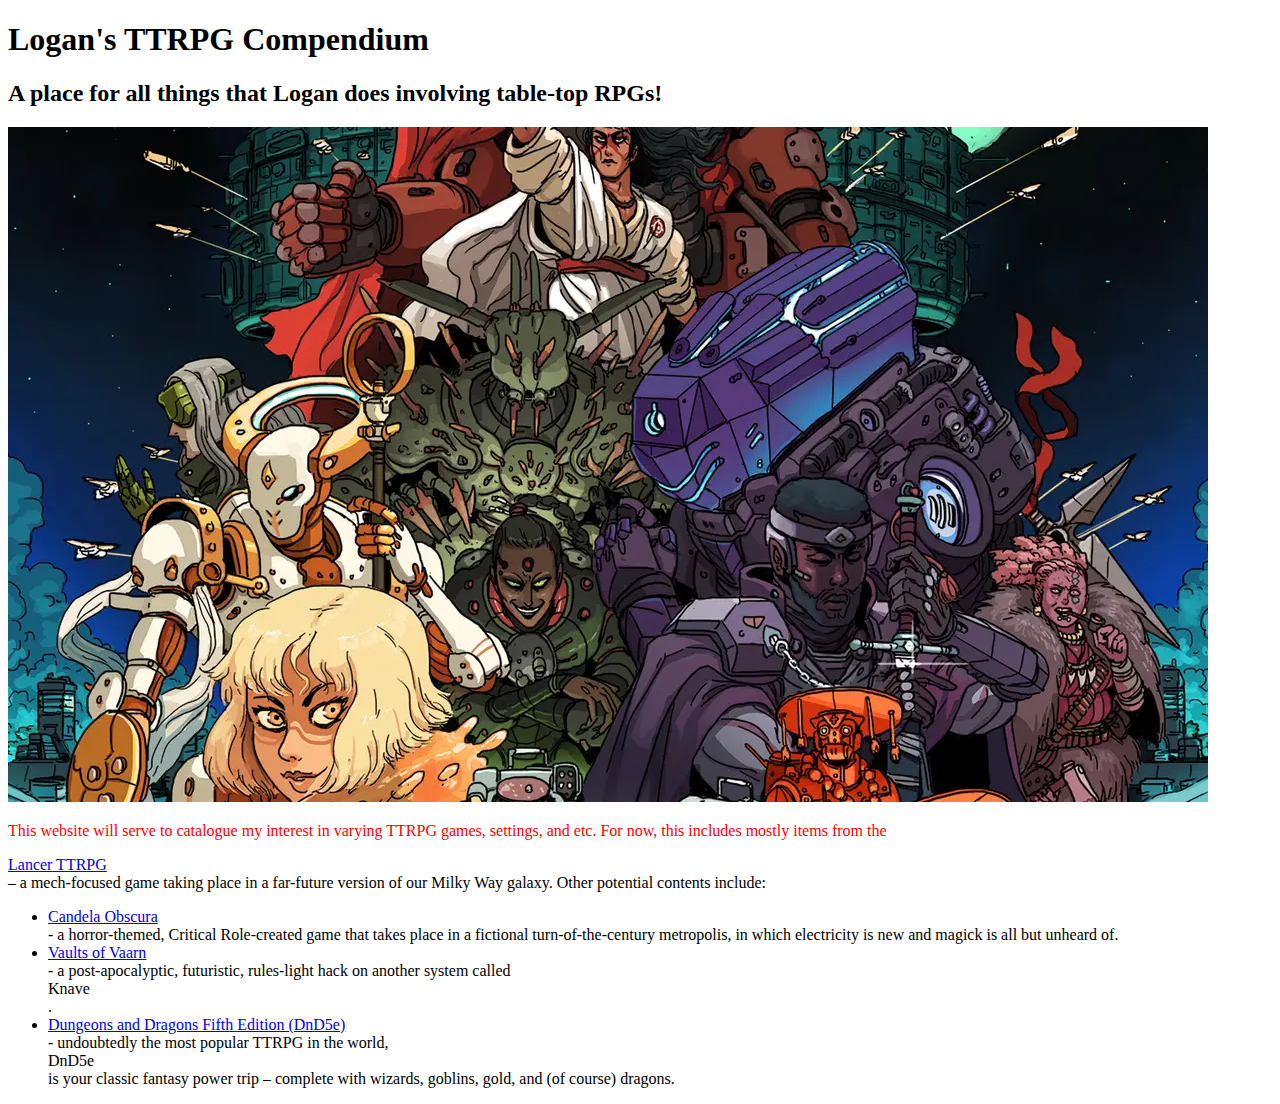
<file: index.html>
<!DOCTYPE html>
<html lang="en-us">
    <head>
        <meta charset="UTF-8"/>

        <meta name="viewport" content="width=device-width"/>

        <title>Logan's TTRPG Compendium</title>

        <link href="styles/style.css" rel="stylesheet"/>

        <link href="fonts/RobotoMono-VariableFont_wght.ttf" rel="stylesheet"/>
    </head>
    <h1>
        Logan's TTRPG Compendium
    </h1>
    <h2>A place for all things that Logan does involving table-top RPGs!</h2>
    <body>
        <img src="images/lancer-rpg-artwork.jpg" alt="A stylized image depicting many sci-fi characters of varying race, gender, and demeanor; as well as diverse robotic mechs dispersed between."">
    </body>
    <p>
        This website will serve to catalogue my interest in varying TTRPG games, settings, and etc. For now, this includes mostly items from the <a href="https://massifpress.com/lancer"><div class="art-title">Lancer TTRPG</div></a> <code>&#8212;</code> a mech-focused game taking place in a far-future version of our Milky Way galaxy. Other potential contents include:
    </p>
    <ul>
        <li><a href="https://darringtonpress.com/candela/"><div class="art-title">Candela Obscura</div></a> - a horror-themed, Critical Role-created game that takes place in a fictional turn-of-the-century metropolis, in which electricity is new and magick is all but unheard of.</li>
        <li><a href="https://vaultsofvaarn.com"><div class="art-title">Vaults of Vaarn</div></a> - a post-apocalyptic, futuristic, rules-light hack on another system called <div class="art-title">Knave</div>.</li>
        <li><a href="http://dnd5e.wikidot.com"><div class="art-title">Dungeons and Dragons Fifth Edition (DnD5e)</div></a> - undoubtedly the most popular TTRPG in the world, <div class="art-title">DnD5e</div> is your classic fantasy power trip <code>&#8212;</code> complete with wizards, goblins, gold, and (of course) dragons.</li>
    </ul>
</html>
</file>
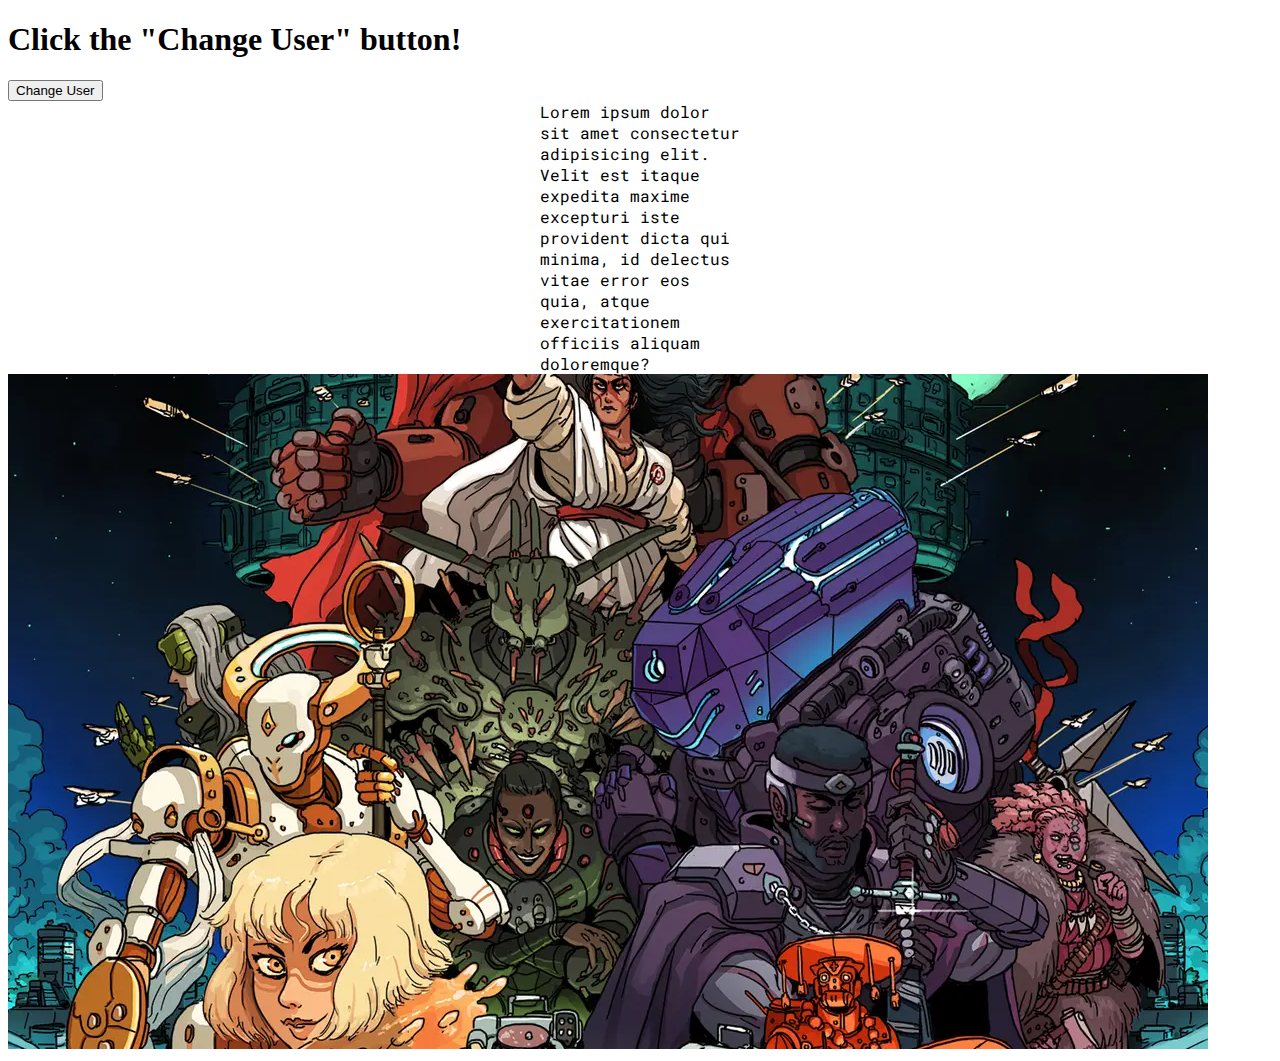
<file: study.html>
<!doctype html>
<html lang="en-us">
<head>
    <meta charset="UTF-8">

    <meta name="viewport" content="width=device-width, initial-scale=1.0">
    
    <title>Document</title>
    
    <link rel="stylesheet" href="styles/study.css">
    
    <link rel="stylesheet" href="https://fonts.googleapis.com/css?family=Roboto+Mono">
</head>
<body>

    <h1>Click the "Change User" button!</h1>

    <button>Change User</button>

    <div>Lorem ipsum dolor sit amet consectetur adipisicing elit. Velit est itaque expedita maxime excepturi iste provident dicta qui minima, id delectus vitae error eos quia, atque exercitationem officiis aliquam doloremque?</div>

    <img src="images/lancer-rpg-artwork.jpg" alt="">
    <script src="scripts/study.js" defer></script>
</body>
</html>
</file>
<file: styles/style.css>
p {
    color: red;
}
</file>
<file: styles/study.css>
* {
    -webkit-box-sizing: border-box;
    -moz-box-sizing: border-box;
    box-sizing: border-box;
}

div {
    max-width: 200px;
    margin: auto;
    font-family: 'Roboto Mono';
    /* padding: 20px; */

}

img {

}
</file>
